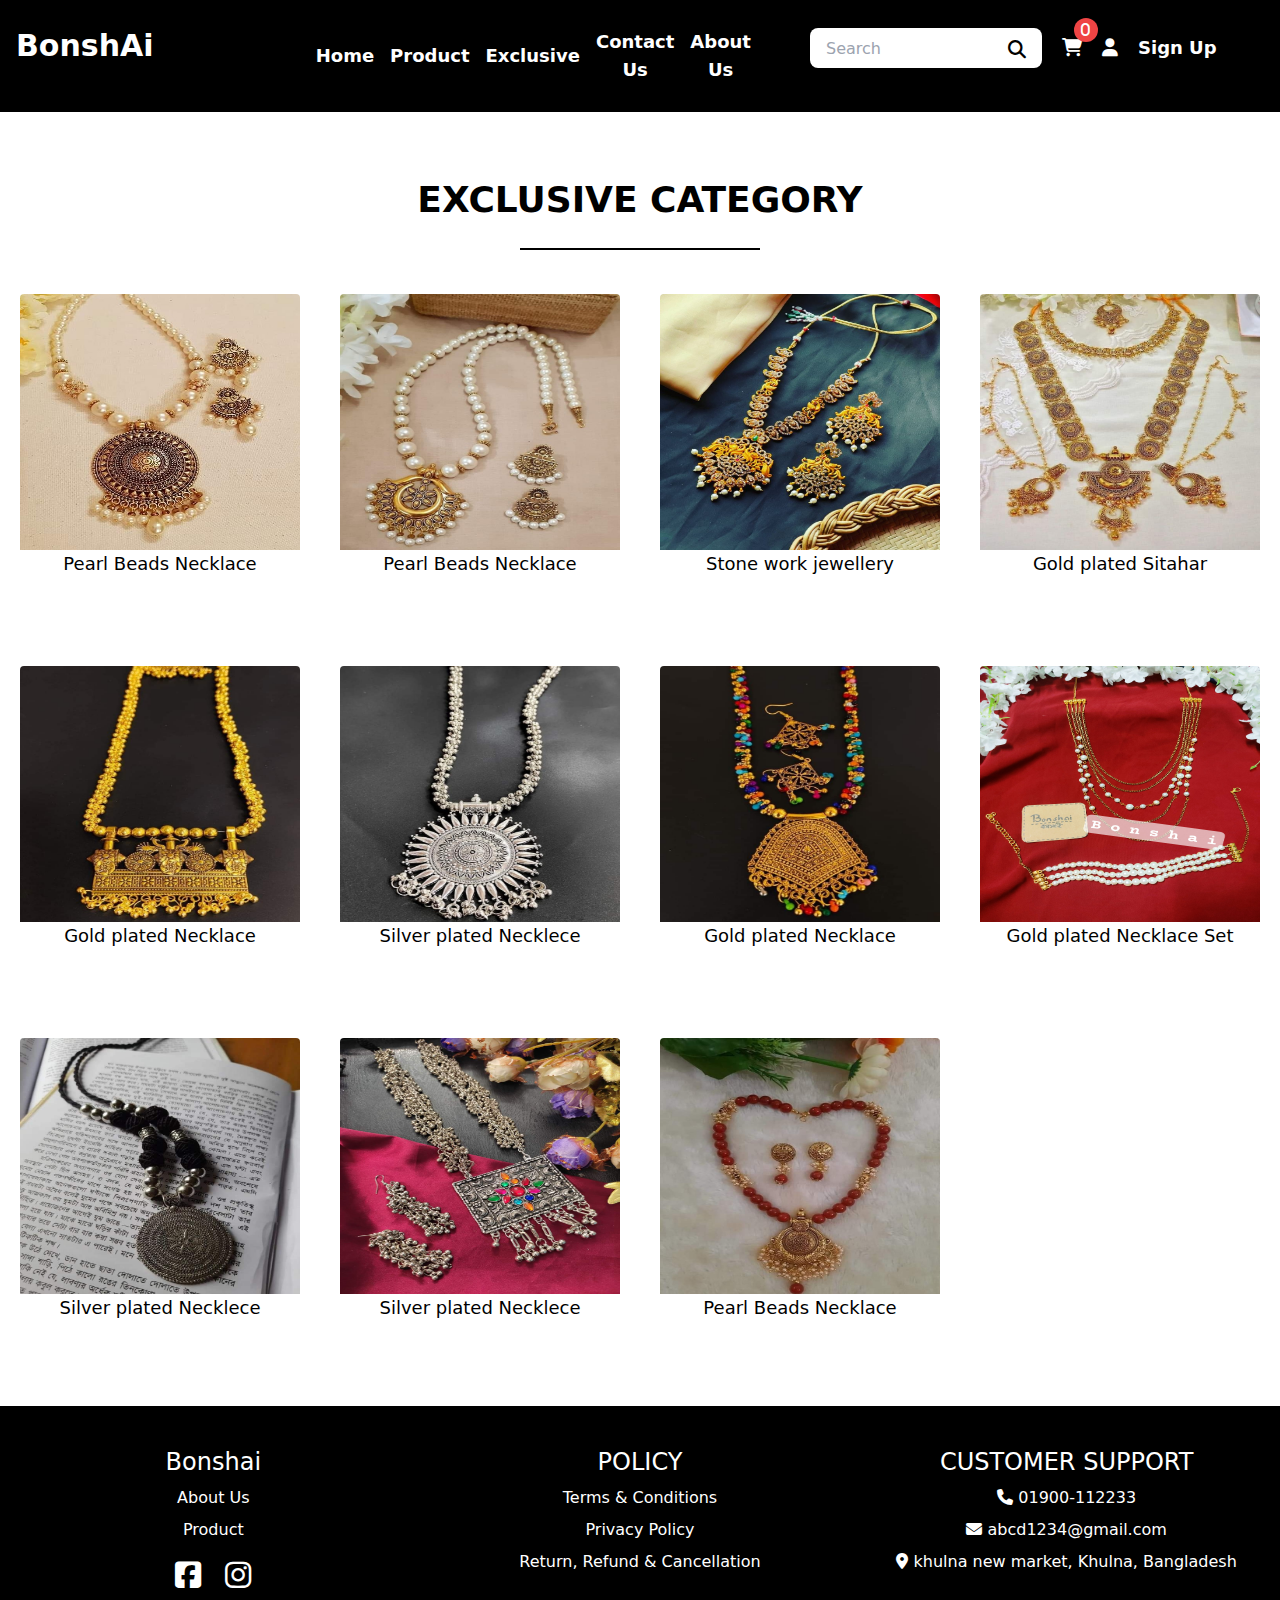
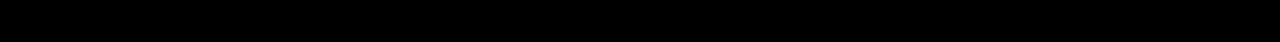
<file: public/exclusive.html>
<!DOCTYPE html>
<html lang="en">
<head>
    <meta charset="UTF-8">
  <meta name="viewport" content="width=device-width, initial-scale=1.0">
  <link href="./output.css" rel="stylesheet">
  <title>Exclusive Page</title>
  <link rel="stylesheet" href="https://cdnjs.cloudflare.com/ajax/libs/font-awesome/6.2.1/css/all.min.css">
</head>
<body>
 <!-- ================Navbar====================== -->
<nav class="bg-black ">
  <div class="container max-w-screen-xl mx-auto px-4 py-7 ">
    <div class="row text-white">
      <div class="w-full lg:w-3/12 items-center justify-center px-4 ">
        <h2 class="text-3xl font-bold "><a href="index.html">BonshAi</a></h2>
      </div>
      <div class="w-full lg:w-4/12">
        <ul class="font-semibold text-lg   hidden lg:flex  text-center items-center justify-center space-x-4 ">
            <li class="group">
              <a href="index.html" class="group-hover:text-indigo-600"> Home</a>
            </li>
            <li class="group " id="btn5"><a href="#" class="group-hover:text-indigo-600 "> Product</a>
              <ul id="sub-menu"  class="bg-red-500 absolute hidden top-16 right-1/2 -translate-x-36 space-y-3 px-4 my-2 ">
                <li id="drop" class="hover:text-yellow-500"><a href="bangles.html"> Bangles</a></li>
                <li id="drop"><a href="javascript:;"> Side Bag</a></li>
                <li id="drop"><a href="javascript:;"> Wooden Necklace</a></li>
                <li id="drop"><a href="javascript:;"> Ring Bracelet</a></li>
                <li id="drop"><a href="javascript:;"> Ear Rings</a></li>
                <li id="drop"><a href="javascript:;">  Jhumka</a></li>
                <li id="drop"><a href="javascript:;">  Payel</a></li>
                <li id="drop"><a href="javascript:;">  Rings</a></li>
                <li id="drop"><a href="javascript:;">  Choker</a></li>
                <li id="drop"><a href="javascript:;">  Wooden Tip</a></li>
                <li id="drop"><a href="javascript:;">  Key Rings</a></li>
                <li id="drop"><a href="javascript:;">  Spring Set</a></li>
            </ul>
            </li>
            <li class="group"><a href="exclusive.html" class="group-hover:text-indigo-600"> Exclusive</a></li>
            <li class="group"><a href="contact.html" class="group-hover:text-indigo-600"> Contact Us</a> </li>
            <li class="group"><a href="about.html" class="group-hover:text-indigo-600"> About Us</a> </li>
        </ul>
      </div>
      <div class="w-full lg:w-5/12 px-4">
        <ul class="hidden lg:flex flex-wrap items-center justify-center space-x-5 ">
          <li class="flex relative"> 
            <input class=" h-10  focus:outline-none px-4 rounded-lg text-black  hover:cursor-pointer" type="text" placeholder="Search " >
             <a href="#" class="text-lg"> <span class="absolute right-4 top-2 text-black"> <i class="fa-sharp fa-solid fa-magnifying-glass "></i></span>
             </a>
          </li>
          <li class="relative">
            <a href="cart.html" class="text-lg"><i class=" fa-solid fa-cart-shopping"> <span class="text-sm absolute -top-4 left-3 w-6 h-6  rounded-full  flex justify-center items-center bg-red-500">0</span></i>
            </a>
          </li>
          <li class="">
            <a href="signin.html" class="text-lg"><i class="fa-sharp fa-solid fa-user"></i> 
            </a> 
          </li>
          <li class="">
            <a href="signup.html" class="text-lg font-semibold  flex transition ease-in-out duration-300 hover:scale-105 rounded-lg   ">Sign Up 
            </a> 
          </li>
        </ul>
        
        <!-- mobile menu -->
        <span class="mobile-menu-btn cursor-pointer lg:hidden absolute block right-5  top-9  text-white">
          <i class="text-4xl fa-solid fa-bars"></i>
        </span>
        <div class="mobile-menu hidden lg:hidden relative">
          <ul class=" z-30 absolute top-4 rounded-sm shadow-xl w-full divide-y- bg-red-400 text-xl">
            <li class="p-4"><a href="./index.html">Home </a></li>
            <li class="group p-4 " id="btn5"><a href="#" class="group-hover:text-indigo-600 "> Product</a>
              <ul id="sub-menu"  class="bg-red-500 absolute hidden top-16 right-1/2 -translate-x-36 space-y-3 px-4 my-2 ">
                <li id="drop" class="hover:text-yellow-500"><a href="bangles.html"> Bangles</a></li>
                <li id="drop"><a href="javascript:;"> Side Bag</a></li>
                <li id="drop"><a href="javascript:;"> Wooden Necklace</a></li>
                <li id="drop"><a href="javascript:;"> Ring Bracelet</a></li>
                <li id="drop"><a href="javascript:;"> Ear Rings</a></li>
                <li id="drop"><a href="javascript:;">  Jhumka</a></li>
                <li id="drop"><a href="javascript:;">  Payel</a></li>
                <li id="drop"><a href="javascript:;">  Rings</a></li>
                <li id="drop"><a href="javascript:;">  Choker</a></li>
                <li id="drop"><a href="javascript:;">  Wooden Tip</a></li>
                <li id="drop"><a href="javascript:;">  Key Rings</a></li>
                <li id="drop"><a href="javascript:;">  Spring Set</a></li>
            </ul>
            </li>
            <li class="p-4"><a href="./exclusive.html">Exclusive </a></li>
            <li class="p-4"><a href="./contact.html">Contact Us </a></li>
            <li class="p-4"><a href="./about.html">About Us </a></li>            
          </ul>
        </div>
        <!-- mobile menu -->
      </div>
    </div>
  </div>
</nav>
<!-- ================Navbar End====================== --> 
<!-- exclusive product section starts -->
<div class="py-10">
  <div class="container max-w-screen-xl mx-auto px-4">
    <div class="row">
      <div class="w-full text-center px-4 py-7">
        <h2 class="text-4xl font-semibold">EXCLUSIVE CATEGORY</h2>
      </div>
      <div class="w-full px-4 flex justify-center ">
        <div class=" border border-black w-60 mx-20"></div>
      </div>
    </div>
    <div class="row">
      <div class="w-full sm:w-6/12 md:w-3/12 px-4 py-10  ">
        <div class="overflow-hidden hover:shadow-2xl hover:shadow-indigo-600 border-4 border-transparent hover:border-indigo-600 rounded-lg">
          <a href="./exclusive.html" >
            <img src="../image/ex-1.jpg" alt="Pearl Beads Necklace" class="w-full h-full md:w-72 md:h-64" >
            <p class=" text-center text-lg font-medium ">Pearl Beads Necklace </p>
          </a>
        </div>
    </div>
    <div class="w-full sm:w-6/12 md:w-3/12 px-4 py-10  ">
      <div class="overflow-hidden hover:shadow-2xl hover:shadow-indigo-600 border-4 border-transparent hover:border-indigo-600 rounded-lg">
        <a href="">
          <img src="../image/ex-2.jpg" alt="Pearl Beads Necklace" class="w-full h-full md:w-72 md:h-64">
          <p class=" text-center text-lg font-medium ">Pearl Beads Necklace</p>
        </a>
      </div>

    </div>
    <div class="w-full sm:w-6/12 md:w-3/12 px-4 py-10 ">
      <div class="overflow-hidden hover:shadow-2xl hover:shadow-indigo-600 border-4 border-transparent hover:border-indigo-600 rounded-lg">
        <a href="">
          <img src="../image/ex-9.jpg" alt="Stone work jewellery" class="w-full h-full md:w-72 md:h-64">
          <p class=" text-center text-lg font-medium ">Stone work jewellery</p>
        </a>
      </div>
    </div>
    <div class="w-full sm:w-6/12 md:w-3/12 px-4 py-10 ">
      <div class="overflow-hidden hover:shadow-2xl hover:shadow-indigo-600 border-4 border-transparent hover:border-indigo-600 rounded-lg">
        <a href="">
          <img src="../image/ex-4.jpg" alt="Sitahar" class="w-full h-full md:w-72 md:h-64">
          <p class=" text-center text-lg font-medium "> Gold plated Sitahar </p>
        </a>
      </div>
    </div>
    <div class="w-full sm:w-6/12 md:w-3/12 px-4 py-10 ">
      <div class="overflow-hidden hover:shadow-2xl hover:shadow-indigo-600 border-4 border-transparent hover:border-indigo-600 rounded-lg">
        <a href="">
          <img src="../image/ex-5.jpg" alt="Sitahar" class="w-full h-full md:w-72 md:h-64">
          <p class=" text-center text-lg font-medium "> Gold plated  Necklace </p>
        </a>
      </div>
    </div>
    <div class="w-full sm:w-6/12 md:w-3/12 px-4 py-10 ">
      <div class="overflow-hidden hover:shadow-2xl hover:shadow-indigo-600 border-4 border-transparent hover:border-indigo-600 rounded-lg">
        <a href="">
          <img src="../image/ex-6.jpg" alt="Sitahar" class="w-full h-full md:w-72 md:h-64">
          <p class=" text-center text-lg font-medium "> Silver plated Necklece  </p>
        </a>
      </div>
    </div>
    <div class="w-full sm:w-6/12 md:w-3/12 px-4 py-10 ">
      <div class="overflow-hidden hover:shadow-2xl hover:shadow-indigo-600 border-4 border-transparent hover:border-indigo-600 rounded-lg">
        <a href="">
          <img src="../image/ex-7.jpg" alt="Sitahar" class="w-full h-full md:w-72 md:h-64">
          <p class=" text-center text-lg font-medium ">  Gold plated  Necklace </p>
        </a>
      </div>
    </div>
    <div class="w-full sm:w-6/12 md:w-3/12 px-4 py-10 ">
      <div class="overflow-hidden hover:shadow-2xl hover:shadow-indigo-600 border-4 border-transparent hover:border-indigo-600 rounded-lg">
        <a href="">
          <img src="../image/ex-8.jpg" alt="Sitahar" class="w-full h-full md:w-72 md:h-64">
          <p class=" text-center text-lg font-medium ">  Gold plated  Necklace Set</p>
        </a>
      </div>
    </div>
    <div class="w-full sm:w-6/12 md:w-3/12 px-4 py-10 ">
      <div class="overflow-hidden hover:shadow-2xl hover:shadow-indigo-600 border-4 border-transparent hover:border-indigo-600 rounded-lg">
        <a href="">
          <img src="../image/ex-10.jpg" alt="Sitahar" class="w-full h-full md:w-72 md:h-64">
          <p class=" text-center text-lg font-medium "> Silver plated Necklece </p>
        </a>
      </div>
    </div>
    <div class="w-full sm:w-6/12 md:w-3/12 px-4 py-10 ">
      <div class="overflow-hidden hover:shadow-2xl hover:shadow-indigo-600 border-4 border-transparent hover:border-indigo-600 rounded-lg">
        <a href="">
          <img src="../image/ex-11.jpg" alt="Sitahar" class="w-full h-full md:w-72 md:h-64">
          <p class=" text-center text-lg font-medium "> Silver plated Necklece </p>
        </a>
      </div>
    </div>
    <div class="w-full sm:w-6/12 md:w-3/12 px-4 py-10 ">
      <div class="overflow-hidden hover:shadow-2xl hover:shadow-indigo-600 border-4 border-transparent hover:border-indigo-600 rounded-lg">
        <a href="">
          <img src="../image/ex-3.jpg" alt="Sitahar" class="w-full h-full md:w-72 md:h-64">
          <p class=" text-center text-lg font-medium "> Pearl Beads Necklace </p>
        </a>
      </div>
    </div>
    </div>

  </div>
</div>
<!-- exclusive product section ends -->
<!-- footer section starts -->
<footer class="bg-black">
  <div class="container max-w-screen-xl mx-auto px-4 text-center">
    <div class="row">
      <div class="w-full md:w-4/12 py-10 px-4 ">
        <ul class="text-white  space-y-2">
          <li><a href="./index.html" class="py-4 text-2xl">Bonshai</a></li>
          <li><a href="./about.html">About Us</a></li>
          <li><a href="./product.html">Product</a></li>
          <div class="row">
            <div class="w-full flex justify-center px-4 py-2 space-x-6 ">
                <a href="https://www.facebook.com/bonshaicrafts" class="hover:text-red-500 text-3xl " target="_blank" ><i class="fa-brands fa-square-facebook"></i></a>
                <a href="https://www.instagram.com/bonshai_crafts" class="hover:text-red-500 text-3xl " target="_blank" ><i class="fa-brands fa-instagram"></i></a>
            </div>
          </div>
        </ul>
      </div>
      <div class="w-full md:w-4/12 py-10 px-4 ">
        <ul class="text-white  space-y-2">
          <li><a href="./index.html" class="py-4 text-2xl">POLICY</a></li>
          <li><a href="./about.html">Terms & Conditions</a></li>
          <li><a href="./product.html">Privacy Policy</a></li>
          <li><a href="./product.html">Return, Refund & Cancellation</a></li>
        </ul>
      </div>
      <div class="w-full md:w-4/12 py-10 px-4 ">
        <ul class="text-white  space-y-2">
          <li class=" text-2xl">CUSTOMER SUPPORT</li>
          <li>
            <span class="text font-normal text-base ">
              <i class="fa-solid fa-phone"></i> 01900-112233
          </span>
          </li>
          <li>
            <span class="text font-normal  text-base ">
              <i class="fa-solid fa-envelope"></i> abcd1234@gmail.com
          </span> 
          </li>
          <li>
            <span class="text font-normal  text-base">
              <i class="fa-solid fa-location-dot"></i> khulna new market, Khulna, Bangladesh
          </span>
          </li>
          
        </ul>
      </div>
    </div>
  </div>
  </footer>
  <!-- footer section ends -->

  <script src="../js/main.js"></script>
</body>
</html>
</file>
<file: public/output.css>
/*
! tailwindcss v3.2.4 | MIT License | https://tailwindcss.com
*/

/*
1. Prevent padding and border from affecting element width. (https://github.com/mozdevs/cssremedy/issues/4)
2. Allow adding a border to an element by just adding a border-width. (https://github.com/tailwindcss/tailwindcss/pull/116)
*/

*,
::before,
::after {
  box-sizing: border-box;
  /* 1 */
  border-width: 0;
  /* 2 */
  border-style: solid;
  /* 2 */
  border-color: #e5e7eb;
  /* 2 */
}

::before,
::after {
  --tw-content: '';
}

/*
1. Use a consistent sensible line-height in all browsers.
2. Prevent adjustments of font size after orientation changes in iOS.
3. Use a more readable tab size.
4. Use the user's configured `sans` font-family by default.
5. Use the user's configured `sans` font-feature-settings by default.
*/

html {
  line-height: 1.5;
  /* 1 */
  -webkit-text-size-adjust: 100%;
  /* 2 */
  -moz-tab-size: 4;
  /* 3 */
  -o-tab-size: 4;
     tab-size: 4;
  /* 3 */
  font-family: ui-sans-serif, system-ui, -apple-system, BlinkMacSystemFont, "Segoe UI", Roboto, "Helvetica Neue", Arial, "Noto Sans", sans-serif, "Apple Color Emoji", "Segoe UI Emoji", "Segoe UI Symbol", "Noto Color Emoji";
  /* 4 */
  font-feature-settings: normal;
  /* 5 */
}

/*
1. Remove the margin in all browsers.
2. Inherit line-height from `html` so users can set them as a class directly on the `html` element.
*/

body {
  margin: 0;
  /* 1 */
  line-height: inherit;
  /* 2 */
}

/*
1. Add the correct height in Firefox.
2. Correct the inheritance of border color in Firefox. (https://bugzilla.mozilla.org/show_bug.cgi?id=190655)
3. Ensure horizontal rules are visible by default.
*/

hr {
  height: 0;
  /* 1 */
  color: inherit;
  /* 2 */
  border-top-width: 1px;
  /* 3 */
}

/*
Add the correct text decoration in Chrome, Edge, and Safari.
*/

abbr:where([title]) {
  -webkit-text-decoration: underline dotted;
          text-decoration: underline dotted;
}

/*
Remove the default font size and weight for headings.
*/

h1,
h2,
h3,
h4,
h5,
h6 {
  font-size: inherit;
  font-weight: inherit;
}

/*
Reset links to optimize for opt-in styling instead of opt-out.
*/

a {
  color: inherit;
  text-decoration: inherit;
}

/*
Add the correct font weight in Edge and Safari.
*/

b,
strong {
  font-weight: bolder;
}

/*
1. Use the user's configured `mono` font family by default.
2. Correct the odd `em` font sizing in all browsers.
*/

code,
kbd,
samp,
pre {
  font-family: ui-monospace, SFMono-Regular, Menlo, Monaco, Consolas, "Liberation Mono", "Courier New", monospace;
  /* 1 */
  font-size: 1em;
  /* 2 */
}

/*
Add the correct font size in all browsers.
*/

small {
  font-size: 80%;
}

/*
Prevent `sub` and `sup` elements from affecting the line height in all browsers.
*/

sub,
sup {
  font-size: 75%;
  line-height: 0;
  position: relative;
  vertical-align: baseline;
}

sub {
  bottom: -0.25em;
}

sup {
  top: -0.5em;
}

/*
1. Remove text indentation from table contents in Chrome and Safari. (https://bugs.chromium.org/p/chromium/issues/detail?id=999088, https://bugs.webkit.org/show_bug.cgi?id=201297)
2. Correct table border color inheritance in all Chrome and Safari. (https://bugs.chromium.org/p/chromium/issues/detail?id=935729, https://bugs.webkit.org/show_bug.cgi?id=195016)
3. Remove gaps between table borders by default.
*/

table {
  text-indent: 0;
  /* 1 */
  border-color: inherit;
  /* 2 */
  border-collapse: collapse;
  /* 3 */
}

/*
1. Change the font styles in all browsers.
2. Remove the margin in Firefox and Safari.
3. Remove default padding in all browsers.
*/

button,
input,
optgroup,
select,
textarea {
  font-family: inherit;
  /* 1 */
  font-size: 100%;
  /* 1 */
  font-weight: inherit;
  /* 1 */
  line-height: inherit;
  /* 1 */
  color: inherit;
  /* 1 */
  margin: 0;
  /* 2 */
  padding: 0;
  /* 3 */
}

/*
Remove the inheritance of text transform in Edge and Firefox.
*/

button,
select {
  text-transform: none;
}

/*
1. Correct the inability to style clickable types in iOS and Safari.
2. Remove default button styles.
*/

button,
[type='button'],
[type='reset'],
[type='submit'] {
  -webkit-appearance: button;
  /* 1 */
  background-color: transparent;
  /* 2 */
  background-image: none;
  /* 2 */
}

/*
Use the modern Firefox focus style for all focusable elements.
*/

:-moz-focusring {
  outline: auto;
}

/*
Remove the additional `:invalid` styles in Firefox. (https://github.com/mozilla/gecko-dev/blob/2f9eacd9d3d995c937b4251a5557d95d494c9be1/layout/style/res/forms.css#L728-L737)
*/

:-moz-ui-invalid {
  box-shadow: none;
}

/*
Add the correct vertical alignment in Chrome and Firefox.
*/

progress {
  vertical-align: baseline;
}

/*
Correct the cursor style of increment and decrement buttons in Safari.
*/

::-webkit-inner-spin-button,
::-webkit-outer-spin-button {
  height: auto;
}

/*
1. Correct the odd appearance in Chrome and Safari.
2. Correct the outline style in Safari.
*/

[type='search'] {
  -webkit-appearance: textfield;
  /* 1 */
  outline-offset: -2px;
  /* 2 */
}

/*
Remove the inner padding in Chrome and Safari on macOS.
*/

::-webkit-search-decoration {
  -webkit-appearance: none;
}

/*
1. Correct the inability to style clickable types in iOS and Safari.
2. Change font properties to `inherit` in Safari.
*/

::-webkit-file-upload-button {
  -webkit-appearance: button;
  /* 1 */
  font: inherit;
  /* 2 */
}

/*
Add the correct display in Chrome and Safari.
*/

summary {
  display: list-item;
}

/*
Removes the default spacing and border for appropriate elements.
*/

blockquote,
dl,
dd,
h1,
h2,
h3,
h4,
h5,
h6,
hr,
figure,
p,
pre {
  margin: 0;
}

fieldset {
  margin: 0;
  padding: 0;
}

legend {
  padding: 0;
}

ol,
ul,
menu {
  list-style: none;
  margin: 0;
  padding: 0;
}

/*
Prevent resizing textareas horizontally by default.
*/

textarea {
  resize: vertical;
}

/*
1. Reset the default placeholder opacity in Firefox. (https://github.com/tailwindlabs/tailwindcss/issues/3300)
2. Set the default placeholder color to the user's configured gray 400 color.
*/

input::-moz-placeholder, textarea::-moz-placeholder {
  opacity: 1;
  /* 1 */
  color: #9ca3af;
  /* 2 */
}

input::placeholder,
textarea::placeholder {
  opacity: 1;
  /* 1 */
  color: #9ca3af;
  /* 2 */
}

/*
Set the default cursor for buttons.
*/

button,
[role="button"] {
  cursor: pointer;
}

/*
Make sure disabled buttons don't get the pointer cursor.
*/

:disabled {
  cursor: default;
}

/*
1. Make replaced elements `display: block` by default. (https://github.com/mozdevs/cssremedy/issues/14)
2. Add `vertical-align: middle` to align replaced elements more sensibly by default. (https://github.com/jensimmons/cssremedy/issues/14#issuecomment-634934210)
   This can trigger a poorly considered lint error in some tools but is included by design.
*/

img,
svg,
video,
canvas,
audio,
iframe,
embed,
object {
  display: block;
  /* 1 */
  vertical-align: middle;
  /* 2 */
}

/*
Constrain images and videos to the parent width and preserve their intrinsic aspect ratio. (https://github.com/mozdevs/cssremedy/issues/14)
*/

img,
video {
  max-width: 100%;
  height: auto;
}

/* Make elements with the HTML hidden attribute stay hidden by default */

[hidden] {
  display: none;
}

*, ::before, ::after {
  --tw-border-spacing-x: 0;
  --tw-border-spacing-y: 0;
  --tw-translate-x: 0;
  --tw-translate-y: 0;
  --tw-rotate: 0;
  --tw-skew-x: 0;
  --tw-skew-y: 0;
  --tw-scale-x: 1;
  --tw-scale-y: 1;
  --tw-pan-x:  ;
  --tw-pan-y:  ;
  --tw-pinch-zoom:  ;
  --tw-scroll-snap-strictness: proximity;
  --tw-ordinal:  ;
  --tw-slashed-zero:  ;
  --tw-numeric-figure:  ;
  --tw-numeric-spacing:  ;
  --tw-numeric-fraction:  ;
  --tw-ring-inset:  ;
  --tw-ring-offset-width: 0px;
  --tw-ring-offset-color: #fff;
  --tw-ring-color: rgb(59 130 246 / 0.5);
  --tw-ring-offset-shadow: 0 0 #0000;
  --tw-ring-shadow: 0 0 #0000;
  --tw-shadow: 0 0 #0000;
  --tw-shadow-colored: 0 0 #0000;
  --tw-blur:  ;
  --tw-brightness:  ;
  --tw-contrast:  ;
  --tw-grayscale:  ;
  --tw-hue-rotate:  ;
  --tw-invert:  ;
  --tw-saturate:  ;
  --tw-sepia:  ;
  --tw-drop-shadow:  ;
  --tw-backdrop-blur:  ;
  --tw-backdrop-brightness:  ;
  --tw-backdrop-contrast:  ;
  --tw-backdrop-grayscale:  ;
  --tw-backdrop-hue-rotate:  ;
  --tw-backdrop-invert:  ;
  --tw-backdrop-opacity:  ;
  --tw-backdrop-saturate:  ;
  --tw-backdrop-sepia:  ;
}

::backdrop {
  --tw-border-spacing-x: 0;
  --tw-border-spacing-y: 0;
  --tw-translate-x: 0;
  --tw-translate-y: 0;
  --tw-rotate: 0;
  --tw-skew-x: 0;
  --tw-skew-y: 0;
  --tw-scale-x: 1;
  --tw-scale-y: 1;
  --tw-pan-x:  ;
  --tw-pan-y:  ;
  --tw-pinch-zoom:  ;
  --tw-scroll-snap-strictness: proximity;
  --tw-ordinal:  ;
  --tw-slashed-zero:  ;
  --tw-numeric-figure:  ;
  --tw-numeric-spacing:  ;
  --tw-numeric-fraction:  ;
  --tw-ring-inset:  ;
  --tw-ring-offset-width: 0px;
  --tw-ring-offset-color: #fff;
  --tw-ring-color: rgb(59 130 246 / 0.5);
  --tw-ring-offset-shadow: 0 0 #0000;
  --tw-ring-shadow: 0 0 #0000;
  --tw-shadow: 0 0 #0000;
  --tw-shadow-colored: 0 0 #0000;
  --tw-blur:  ;
  --tw-brightness:  ;
  --tw-contrast:  ;
  --tw-grayscale:  ;
  --tw-hue-rotate:  ;
  --tw-invert:  ;
  --tw-saturate:  ;
  --tw-sepia:  ;
  --tw-drop-shadow:  ;
  --tw-backdrop-blur:  ;
  --tw-backdrop-brightness:  ;
  --tw-backdrop-contrast:  ;
  --tw-backdrop-grayscale:  ;
  --tw-backdrop-hue-rotate:  ;
  --tw-backdrop-invert:  ;
  --tw-backdrop-opacity:  ;
  --tw-backdrop-saturate:  ;
  --tw-backdrop-sepia:  ;
}

.container {
  width: 100%;
}

@media (min-width: 640px) {
  .container {
    max-width: 640px;
  }
}

@media (min-width: 768px) {
  .container {
    max-width: 768px;
  }
}

@media (min-width: 1024px) {
  .container {
    max-width: 1024px;
  }
}

@media (min-width: 1280px) {
  .container {
    max-width: 1280px;
  }
}

@media (min-width: 1536px) {
  .container {
    max-width: 1536px;
  }
}

.absolute {
  position: absolute;
}

.relative {
  position: relative;
}

.right-4 {
  right: 1rem;
}

.top-2 {
  top: 0.5rem;
}

.-top-4 {
  top: -1rem;
}

.left-3 {
  left: 0.75rem;
}

.right-5 {
  right: 1.25rem;
}

.top-9 {
  top: 2.25rem;
}

.top-4 {
  top: 1rem;
}

.-bottom-36 {
  bottom: -9rem;
}

.top-16 {
  top: 4rem;
}

.right-1\/2 {
  right: 50%;
}

.right-0 {
  right: 0px;
}

.right-20 {
  right: 5rem;
}

.right-24 {
  right: 6rem;
}

.right-2 {
  right: 0.5rem;
}

.right-28 {
  right: 7rem;
}

.right-1 {
  right: 0.25rem;
}

.z-30 {
  z-index: 30;
}

.z-40 {
  z-index: 40;
}

.z-0 {
  z-index: 0;
}

.z-50 {
  z-index: 50;
}

.mx-auto {
  margin-left: auto;
  margin-right: auto;
}

.mx-20 {
  margin-left: 5rem;
  margin-right: 5rem;
}

.my-2 {
  margin-top: 0.5rem;
  margin-bottom: 0.5rem;
}

.block {
  display: block;
}

.flex {
  display: flex;
}

.hidden {
  display: none;
}

.h-10 {
  height: 2.5rem;
}

.h-6 {
  height: 1.5rem;
}

.h-full {
  height: 100%;
}

.w-full {
  width: 100%;
}

.w-6 {
  width: 1.5rem;
}

.w-60 {
  width: 15rem;
}

.w-96 {
  width: 24rem;
}

.max-w-screen-xl {
  max-width: 1280px;
}

.max-w-2xl {
  max-width: 42rem;
}

.-translate-x-20 {
  --tw-translate-x: -5rem;
  transform: translate(var(--tw-translate-x), var(--tw-translate-y)) rotate(var(--tw-rotate)) skewX(var(--tw-skew-x)) skewY(var(--tw-skew-y)) scaleX(var(--tw-scale-x)) scaleY(var(--tw-scale-y));
}

.-translate-x-36 {
  --tw-translate-x: -9rem;
  transform: translate(var(--tw-translate-x), var(--tw-translate-y)) rotate(var(--tw-rotate)) skewX(var(--tw-skew-x)) skewY(var(--tw-skew-y)) scaleX(var(--tw-scale-x)) scaleY(var(--tw-scale-y));
}

.-translate-x-24 {
  --tw-translate-x: -6rem;
  transform: translate(var(--tw-translate-x), var(--tw-translate-y)) rotate(var(--tw-rotate)) skewX(var(--tw-skew-x)) skewY(var(--tw-skew-y)) scaleX(var(--tw-scale-x)) scaleY(var(--tw-scale-y));
}

.-translate-x-2 {
  --tw-translate-x: -0.5rem;
  transform: translate(var(--tw-translate-x), var(--tw-translate-y)) rotate(var(--tw-rotate)) skewX(var(--tw-skew-x)) skewY(var(--tw-skew-y)) scaleX(var(--tw-scale-x)) scaleY(var(--tw-scale-y));
}

.-translate-x-28 {
  --tw-translate-x: -7rem;
  transform: translate(var(--tw-translate-x), var(--tw-translate-y)) rotate(var(--tw-rotate)) skewX(var(--tw-skew-x)) skewY(var(--tw-skew-y)) scaleX(var(--tw-scale-x)) scaleY(var(--tw-scale-y));
}

.cursor-pointer {
  cursor: pointer;
}

.flex-wrap {
  flex-wrap: wrap;
}

.items-center {
  align-items: center;
}

.justify-center {
  justify-content: center;
}

.justify-between {
  justify-content: space-between;
}

.space-x-4 > :not([hidden]) ~ :not([hidden]) {
  --tw-space-x-reverse: 0;
  margin-right: calc(1rem * var(--tw-space-x-reverse));
  margin-left: calc(1rem * calc(1 - var(--tw-space-x-reverse)));
}

.space-x-5 > :not([hidden]) ~ :not([hidden]) {
  --tw-space-x-reverse: 0;
  margin-right: calc(1.25rem * var(--tw-space-x-reverse));
  margin-left: calc(1.25rem * calc(1 - var(--tw-space-x-reverse)));
}

.space-y-2 > :not([hidden]) ~ :not([hidden]) {
  --tw-space-y-reverse: 0;
  margin-top: calc(0.5rem * calc(1 - var(--tw-space-y-reverse)));
  margin-bottom: calc(0.5rem * var(--tw-space-y-reverse));
}

.space-x-6 > :not([hidden]) ~ :not([hidden]) {
  --tw-space-x-reverse: 0;
  margin-right: calc(1.5rem * var(--tw-space-x-reverse));
  margin-left: calc(1.5rem * calc(1 - var(--tw-space-x-reverse)));
}

.space-y-3 > :not([hidden]) ~ :not([hidden]) {
  --tw-space-y-reverse: 0;
  margin-top: calc(0.75rem * calc(1 - var(--tw-space-y-reverse)));
  margin-bottom: calc(0.75rem * var(--tw-space-y-reverse));
}

.overflow-hidden {
  overflow: hidden;
}

.rounded-lg {
  border-radius: 0.5rem;
}

.rounded-full {
  border-radius: 9999px;
}

.rounded-sm {
  border-radius: 0.125rem;
}

.rounded-md {
  border-radius: 0.375rem;
}

.border {
  border-width: 1px;
}

.border-4 {
  border-width: 4px;
}

.border-blue-500 {
  --tw-border-opacity: 1;
  border-color: rgb(59 130 246 / var(--tw-border-opacity));
}

.border-black {
  --tw-border-opacity: 1;
  border-color: rgb(0 0 0 / var(--tw-border-opacity));
}

.border-transparent {
  border-color: transparent;
}

.bg-black {
  --tw-bg-opacity: 1;
  background-color: rgb(0 0 0 / var(--tw-bg-opacity));
}

.bg-white {
  --tw-bg-opacity: 1;
  background-color: rgb(255 255 255 / var(--tw-bg-opacity));
}

.bg-red-500 {
  --tw-bg-opacity: 1;
  background-color: rgb(239 68 68 / var(--tw-bg-opacity));
}

.bg-red-400 {
  --tw-bg-opacity: 1;
  background-color: rgb(248 113 113 / var(--tw-bg-opacity));
}

.bg-red-200 {
  --tw-bg-opacity: 1;
  background-color: rgb(254 202 202 / var(--tw-bg-opacity));
}

.bg-amber-500 {
  --tw-bg-opacity: 1;
  background-color: rgb(245 158 11 / var(--tw-bg-opacity));
}

.p-4 {
  padding: 1rem;
}

.px-4 {
  padding-left: 1rem;
  padding-right: 1rem;
}

.py-7 {
  padding-top: 1.75rem;
  padding-bottom: 1.75rem;
}

.py-4 {
  padding-top: 1rem;
  padding-bottom: 1rem;
}

.py-2 {
  padding-top: 0.5rem;
  padding-bottom: 0.5rem;
}

.px-8 {
  padding-left: 2rem;
  padding-right: 2rem;
}

.py-3 {
  padding-top: 0.75rem;
  padding-bottom: 0.75rem;
}

.py-10 {
  padding-top: 2.5rem;
  padding-bottom: 2.5rem;
}

.py-1 {
  padding-top: 0.25rem;
  padding-bottom: 0.25rem;
}

.px-2 {
  padding-left: 0.5rem;
  padding-right: 0.5rem;
}

.text-center {
  text-align: center;
}

.text-3xl {
  font-size: 1.875rem;
  line-height: 2.25rem;
}

.text-lg {
  font-size: 1.125rem;
  line-height: 1.75rem;
}

.text-sm {
  font-size: 0.875rem;
  line-height: 1.25rem;
}

.text-4xl {
  font-size: 2.25rem;
  line-height: 2.5rem;
}

.text-xl {
  font-size: 1.25rem;
  line-height: 1.75rem;
}

.text-2xl {
  font-size: 1.5rem;
  line-height: 2rem;
}

.text-base {
  font-size: 1rem;
  line-height: 1.5rem;
}

.font-bold {
  font-weight: 700;
}

.font-semibold {
  font-weight: 600;
}

.font-normal {
  font-weight: 400;
}

.font-medium {
  font-weight: 500;
}

.text-white {
  --tw-text-opacity: 1;
  color: rgb(255 255 255 / var(--tw-text-opacity));
}

.text-black {
  --tw-text-opacity: 1;
  color: rgb(0 0 0 / var(--tw-text-opacity));
}

.opacity-0 {
  opacity: 0;
}

.shadow-xl {
  --tw-shadow: 0 20px 25px -5px rgb(0 0 0 / 0.1), 0 8px 10px -6px rgb(0 0 0 / 0.1);
  --tw-shadow-colored: 0 20px 25px -5px var(--tw-shadow-color), 0 8px 10px -6px var(--tw-shadow-color);
  box-shadow: var(--tw-ring-offset-shadow, 0 0 #0000), var(--tw-ring-shadow, 0 0 #0000), var(--tw-shadow);
}

.transition {
  transition-property: color, background-color, border-color, text-decoration-color, fill, stroke, opacity, box-shadow, transform, filter, -webkit-backdrop-filter;
  transition-property: color, background-color, border-color, text-decoration-color, fill, stroke, opacity, box-shadow, transform, filter, backdrop-filter;
  transition-property: color, background-color, border-color, text-decoration-color, fill, stroke, opacity, box-shadow, transform, filter, backdrop-filter, -webkit-backdrop-filter;
  transition-timing-function: cubic-bezier(0.4, 0, 0.2, 1);
  transition-duration: 150ms;
}

.duration-300 {
  transition-duration: 300ms;
}

.duration-700 {
  transition-duration: 700ms;
}

.ease-in-out {
  transition-timing-function: cubic-bezier(0.4, 0, 0.2, 1);
}

.row {
  margin-left: -1rem;
  margin-right: -1rem;
  display: flex;
  flex-wrap: wrap;
}

.show{
  visibility: visible;
  opacity: 1;
  transform: translateY(0rem);
}

.hover\:block:hover {
  display: block;
}

.hover\:scale-105:hover {
  --tw-scale-x: 1.05;
  --tw-scale-y: 1.05;
  transform: translate(var(--tw-translate-x), var(--tw-translate-y)) rotate(var(--tw-rotate)) skewX(var(--tw-skew-x)) skewY(var(--tw-skew-y)) scaleX(var(--tw-scale-x)) scaleY(var(--tw-scale-y));
}

.hover\:cursor-pointer:hover {
  cursor: pointer;
}

.hover\:border-indigo-600:hover {
  --tw-border-opacity: 1;
  border-color: rgb(79 70 229 / var(--tw-border-opacity));
}

.hover\:bg-amber-600:hover {
  --tw-bg-opacity: 1;
  background-color: rgb(217 119 6 / var(--tw-bg-opacity));
}

.hover\:text-red-500:hover {
  --tw-text-opacity: 1;
  color: rgb(239 68 68 / var(--tw-text-opacity));
}

.hover\:text-white:hover {
  --tw-text-opacity: 1;
  color: rgb(255 255 255 / var(--tw-text-opacity));
}

.hover\:text-yellow-500:hover {
  --tw-text-opacity: 1;
  color: rgb(234 179 8 / var(--tw-text-opacity));
}

.hover\:shadow-2xl:hover {
  --tw-shadow: 0 25px 50px -12px rgb(0 0 0 / 0.25);
  --tw-shadow-colored: 0 25px 50px -12px var(--tw-shadow-color);
  box-shadow: var(--tw-ring-offset-shadow, 0 0 #0000), var(--tw-ring-shadow, 0 0 #0000), var(--tw-shadow);
}

.hover\:shadow-indigo-600:hover {
  --tw-shadow-color: #4f46e5;
  --tw-shadow: var(--tw-shadow-colored);
}

.focus\:outline-none:focus {
  outline: 2px solid transparent;
  outline-offset: 2px;
}

.group:hover .group-hover\:text-indigo-600 {
  --tw-text-opacity: 1;
  color: rgb(79 70 229 / var(--tw-text-opacity));
}

@media (min-width: 640px) {
  .sm\:w-4\/12 {
    width: 33.333333%;
  }

  .sm\:w-6\/12 {
    width: 50%;
  }

  .sm\:justify-start {
    justify-content: flex-start;
  }

  .sm\:py-10 {
    padding-top: 2.5rem;
    padding-bottom: 2.5rem;
  }

  .sm\:text-left {
    text-align: left;
  }
}

@media (min-width: 768px) {
  .md\:h-64 {
    height: 16rem;
  }

  .md\:w-4\/12 {
    width: 33.333333%;
  }

  .md\:w-3\/12 {
    width: 25%;
  }

  .md\:w-72 {
    width: 18rem;
  }

  .md\:w-6\/12 {
    width: 50%;
  }

  .md\:py-4 {
    padding-top: 1rem;
    padding-bottom: 1rem;
  }

  .md\:text-left {
    text-align: left;
  }

  .md\:text-3xl {
    font-size: 1.875rem;
    line-height: 2.25rem;
  }
}

@media (min-width: 1024px) {
  .lg\:my-32 {
    margin-top: 8rem;
    margin-bottom: 8rem;
  }

  .lg\:flex {
    display: flex;
  }

  .lg\:hidden {
    display: none;
  }

  .lg\:w-3\/12 {
    width: 25%;
  }

  .lg\:w-4\/12 {
    width: 33.333333%;
  }

  .lg\:w-5\/12 {
    width: 41.666667%;
  }

  .lg\:w-6\/12 {
    width: 50%;
  }

  .lg\:px-20 {
    padding-left: 5rem;
    padding-right: 5rem;
  }

  .lg\:py-10 {
    padding-top: 2.5rem;
    padding-bottom: 2.5rem;
  }

  .lg\:px-10 {
    padding-left: 2.5rem;
    padding-right: 2.5rem;
  }

  .lg\:pt-24 {
    padding-top: 6rem;
  }

  .lg\:text-6xl {
    font-size: 3.75rem;
    line-height: 1;
  }

  .lg\:text-3xl {
    font-size: 1.875rem;
    line-height: 2.25rem;
  }
}
</file>
